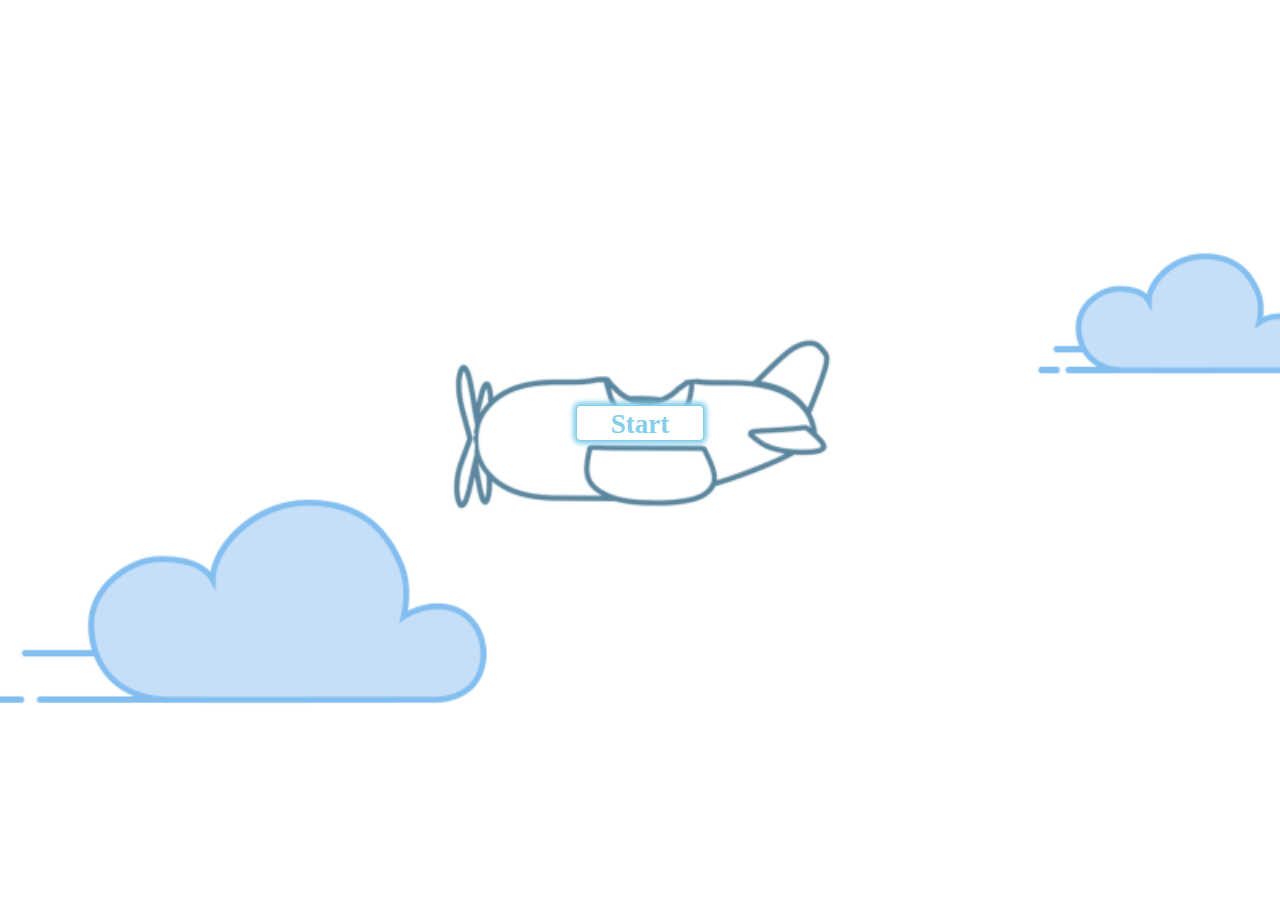
<file: index.html>
<!DOCTYPE html>
<html lang="en">

<head>
    <meta charset="UTF-8">
    <meta http-equiv="X-UA-Compatible" content="IE=edge">
    <link rel="stylesheet" href="plane.css">
    <meta name="viewport" content="width=device-width, initial-scale=1.0">
    <title>Project</title>
</head>

<body>
    <a href="./plane.html" id="button">Start</a>
</body>

</html>
</file>
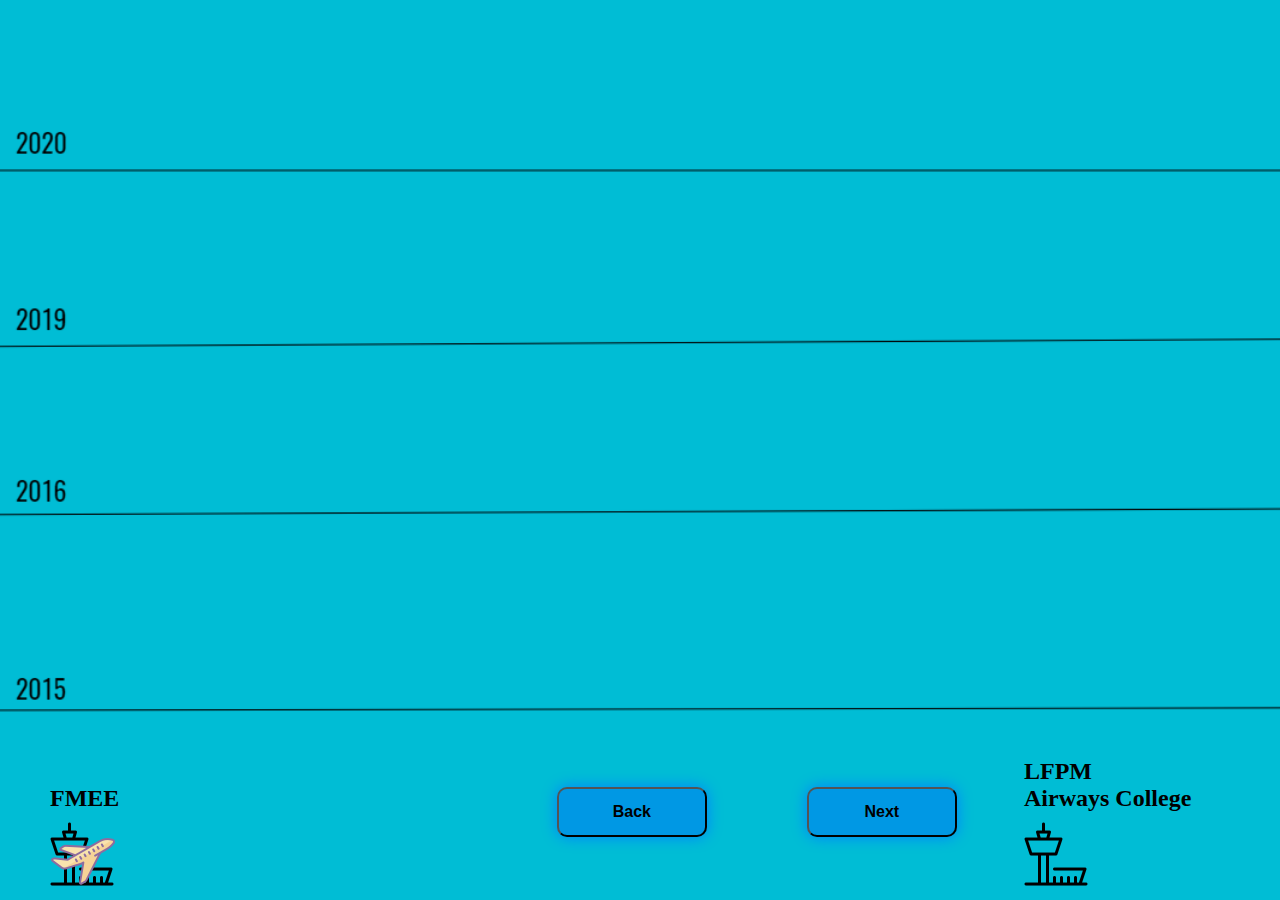
<file: plane.html>
<!DOCTYPE html>
<html lang="en">

<head>
    <meta charset="UTF-8">
    <meta http-equiv="X-UA-Compatible" content="IE=edge">
    <meta name="viewport" content="width=device-width, initial-scale=1.0">
    <link rel="stylesheet" href="./style.css">
    <title>Plane</title>
</head>

<body>
    <div class="body">

        <div class="airport">
            <div class="airport__text1">FMEE</div>
            <img src="./icons8-airport-64.png" alt="">
        </div>

        <div class="airplane">
            <div class="plane-text"></div>
            <img src="./icons8-airplane-take-off-64.png" alt="">
        </div>

        <img src="./Lightning-PixTeller.png" id="lightning" width="7%" alt="">

        <svg id="line1">
        </svg>
        <svg id="line2">
        </svg>
        <svg id="line3">
        </svg>
        <div class="airport2">
            <div class="airport__text2">LFPM<br>Airways College</div>
            <img src="./icons8-airport-64.png" alt="">
        </div>


        <div class="footer">
            <button class="back">Back</button>
            <button class="next">Next</button>
        </div>

    </div>

    <script src="./app.js"></script>

</body>

</html>
</file>
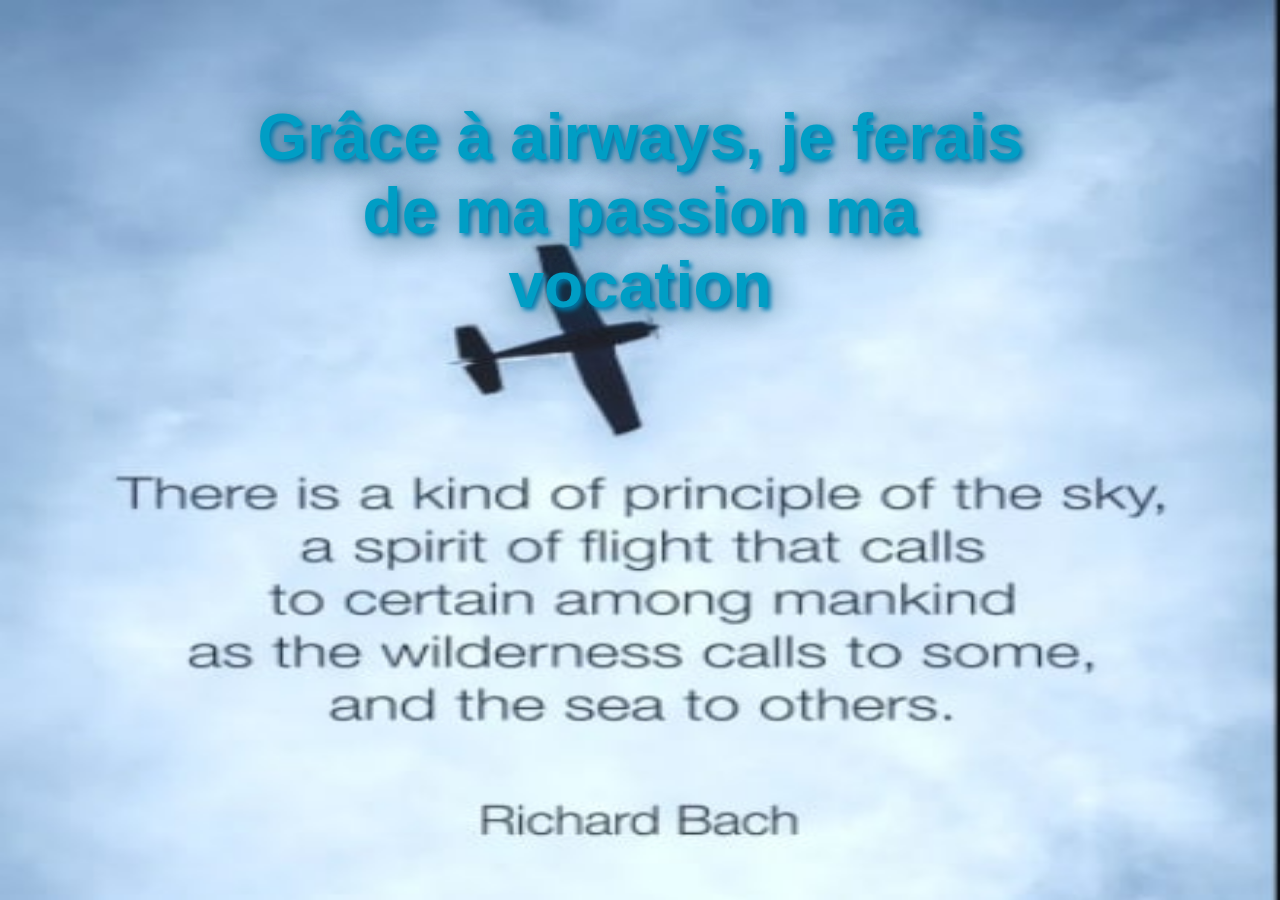
<file: quote.html>
<!DOCTYPE html>
<html lang="en">

<head>
    <meta charset="UTF-8">
    <meta http-equiv="X-UA-Compatible" content="IE=edge">
    <meta name="viewport" content="width=device-width, initial-scale=1.0">
    <link rel="stylesheet" href="style.css">
    <title>Ending</title>
</head>

<body id="quote__body">


    <div id="quote">
        Grâce à airways, je ferais de ma passion ma vocation
    </div>


    <script>
        quote = document.getElementById("quote")
        quote.addEventListener("click", () => {
            location.href = './index.html'
        })
    </script>
</body>

</html>
</file>
<file: plane.css>
*{
    margin: 0;
    padding: 0;
    box-sizing: border-box;
}


body{
    background-image: url(./line_plane.gif);
    background-repeat: no-repeat;
    background-size: cover;
    background-position-y: 50%;
    height: 100vh;
}

#button{
    position: absolute;
    top: 45%;
    width: 10%;
    height: 4%;
    left: 45%;
    border: 1px solid skyblue;
    border-radius: 5px;
    font-size: 3vh;
    font-weight: bolder;
    color:skyblue;
    font-size-adjust: none;
    line-height: 2.5vh;
    background-color: white;
    box-shadow: 0 0 5px 3px  skyblue;
    text-decoration: none;
    text-align: center;
    padding: 5px;
    padding-top: 7px;
    outline: none;
    transition: all 0.3s ease;
}

#button:hover{
    position: absolute;
    top: 45%;
    width: 10%;
    height: 4%;
    left: 45%;
    border: 1px solid skyblue;
    border-radius: 5px;
    font-size: 3vh;
    font-weight: bolder;
    color:white;
    font-size-adjust: none;
    line-height: 2.5vh;
    background-color: skyblue;
    box-shadow: 0 0 5px 3px  skyblue;
    text-decoration: none;
    text-align: center;
    padding: 5px;
    padding-top: 7px;
    outline: none;
    transition: all 0.3s ease;
}
</file>
<file: style.css>
*{
    margin: 0;
    padding: 0;
    box-sizing: border-box;

}



.body{
    position:relative;
    background-image: url(./Background-airport-PixTeller.png);
    height: 100vh;
    background-repeat: no-repeat;
    width: 100%;
    background-size: cover;
    z-index: 10;


}

.airport{
    position:absolute;
    bottom: 10px;
    left:50px
}

.airplane{
    position: absolute;
    bottom: 1%;
    left: 4%;
    transition: all 0.5s ease;
    z-index: 10;
}


.footer{
    position: absolute;
    bottom: 7%;
    left: 43.5%;
    display: flex;
    flex-direction: row;

}
.back{
    margin-right: 100px;
}

.back , .next{
    width: 150px;
    height: 50px;
    font-size: 1rem;
    font-weight: bolder;
    outline: none;
    background-color: rgb(0, 152, 228);
    border-radius: 10px;
    box-shadow: 0 0 15px rgb(0, 128, 255);

}

.back:hover , .next:hover{
    color: white;
    background-color: rgb(32, 162, 255)
}


#lightning{
    display: none;
    position: absolute;
    left:60%;
    top:0;
    transition: all 0.5s ease-in;
    z-index: 1;
}

.plane-text{
    font-size: 1rem;
    font-weight: bolder;
    display: none;
    font-family:  sans-serif;
    z-index: 10;
    border: 1px solid gray;
    padding: 6px;
    border-radius: 10px;
    background-color: rgb(214, 214, 214);
    box-shadow: 0 0 5px rgb(105, 105, 105) ;
}


#line1{
    transition: all 0.5s ease-in;
    position: absolute;
     bottom: 2.8%;
      left: 4.5%;
      height:0;
       width:0
}

#line2{
    transition: all 0.5s ease-in;
    position: absolute;
    bottom:78%;
    left: 60%;
    height:0%;
    width:0%;
}
#line3{
    transition: all 0.5s ease-in;
    position: absolute;
    bottom:8%;
    left: 76%;
    height:0%;
    width:0%;
}

.airport2{
        position:absolute;
    bottom: 10px;
    left:80%
}

.airport__text1{
    margin-bottom: 10px;
    font-size: 1.5rem;
    font-weight: bold;
}

.airport__text2{
        margin-bottom: 10px;
    font-size: 1.5rem;
    font-weight: bold;

}

#quote__body{
    background-image: url(./plane_quote_image.jpg);
    width: 100%;
    height: 100vh;
    background-repeat: no-repeat;
    background-size: 100% 100%;
    display: flex;
    flex-direction: column;
    padding-top: 100px;
    align-items: center;
    
}

#quote{ 
    width: 65%;
    font-size: 4rem;
    text-align: center;

    font-weight: bolder;
    font-family:Impact, Haettenschweiler, 'Arial Narrow Bold', sans-serif;

        color: rgb(0, 158, 197);
    text-shadow: 3px 3px 35px rgb(0, 63, 90),
                     3px 3px 5px rgb(0, 144, 201);
    height: 10vh;

}
#quote:hover{ 
    font-weight: bolder;
    font-family:Impact, Haettenschweiler, 'Arial Narrow Bold', sans-serif;
    color: rgb(0, 158, 197);
        color: rgb(5, 155, 141);
    text-shadow: 3px 3px 35px rgb(0, 63, 90),
                     3px 3px 5px rgb(0, 144, 201);
    height: 10vh;

}
</file>
